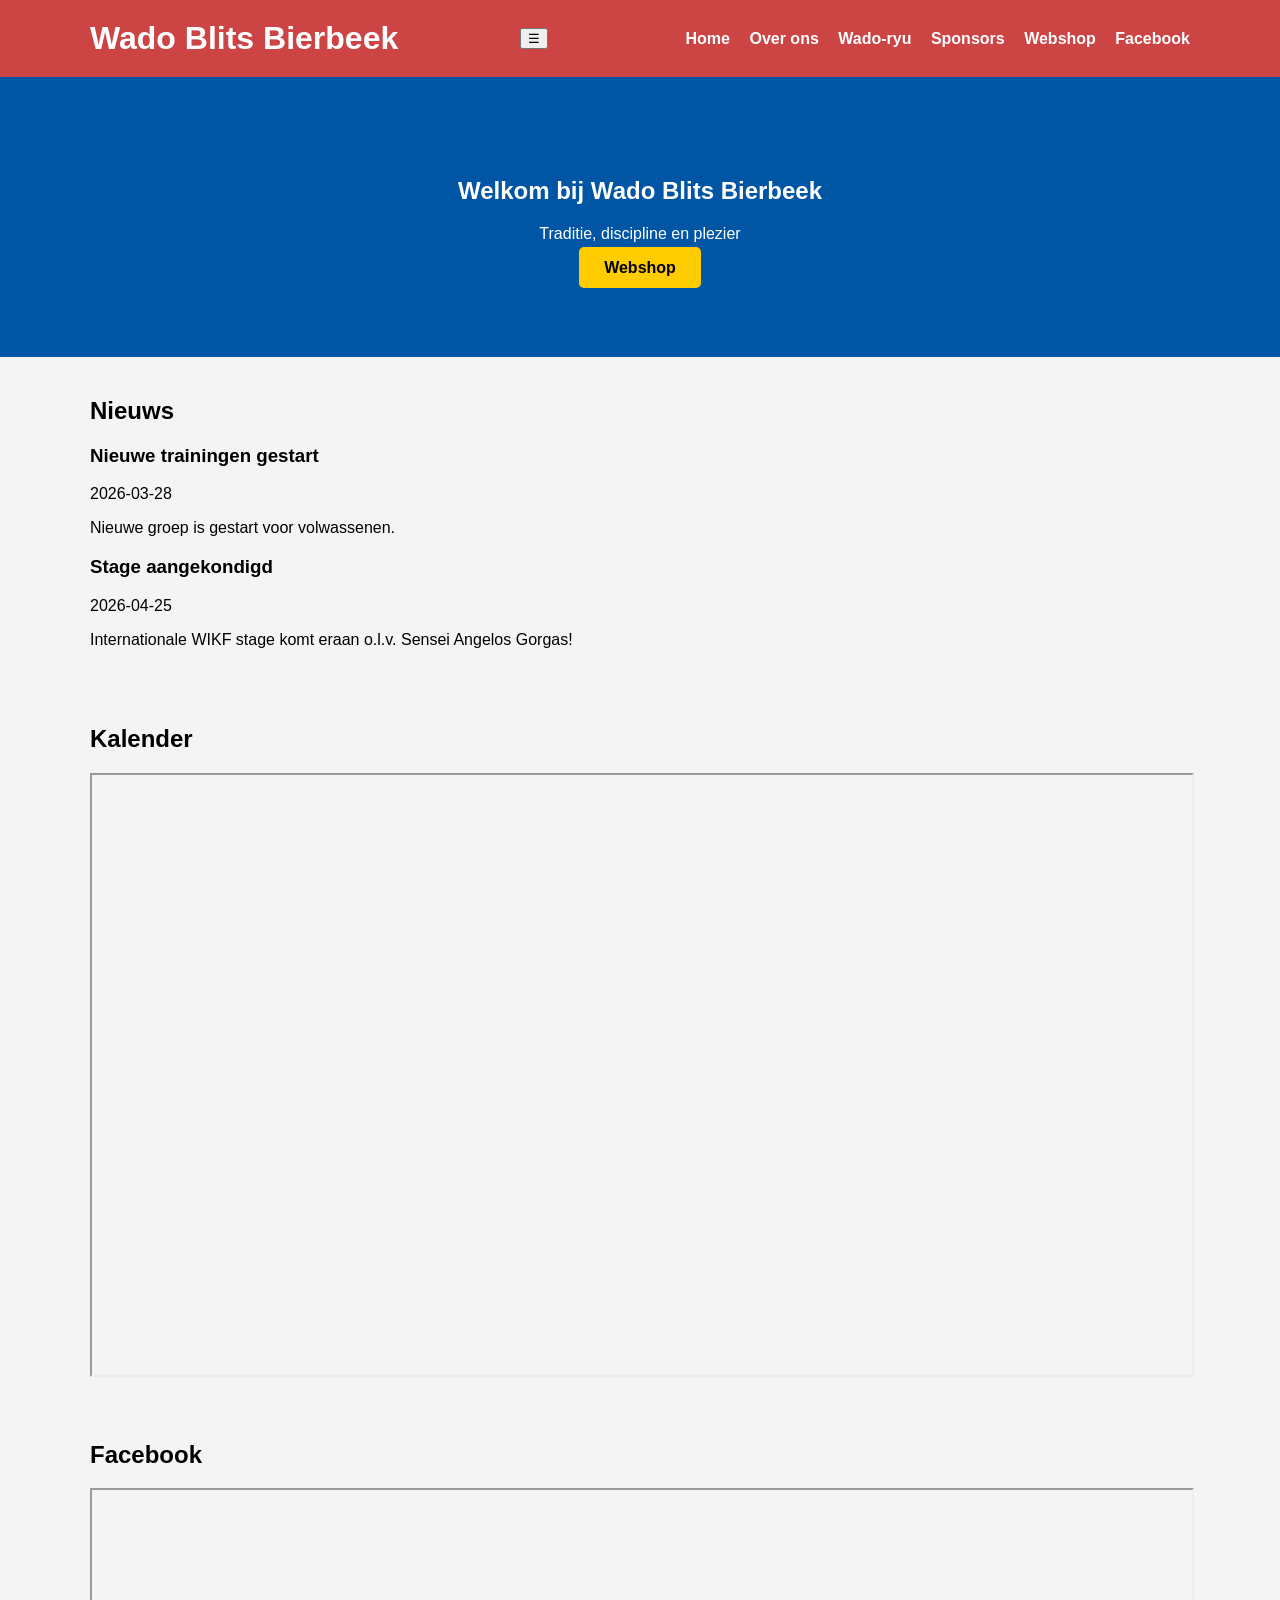
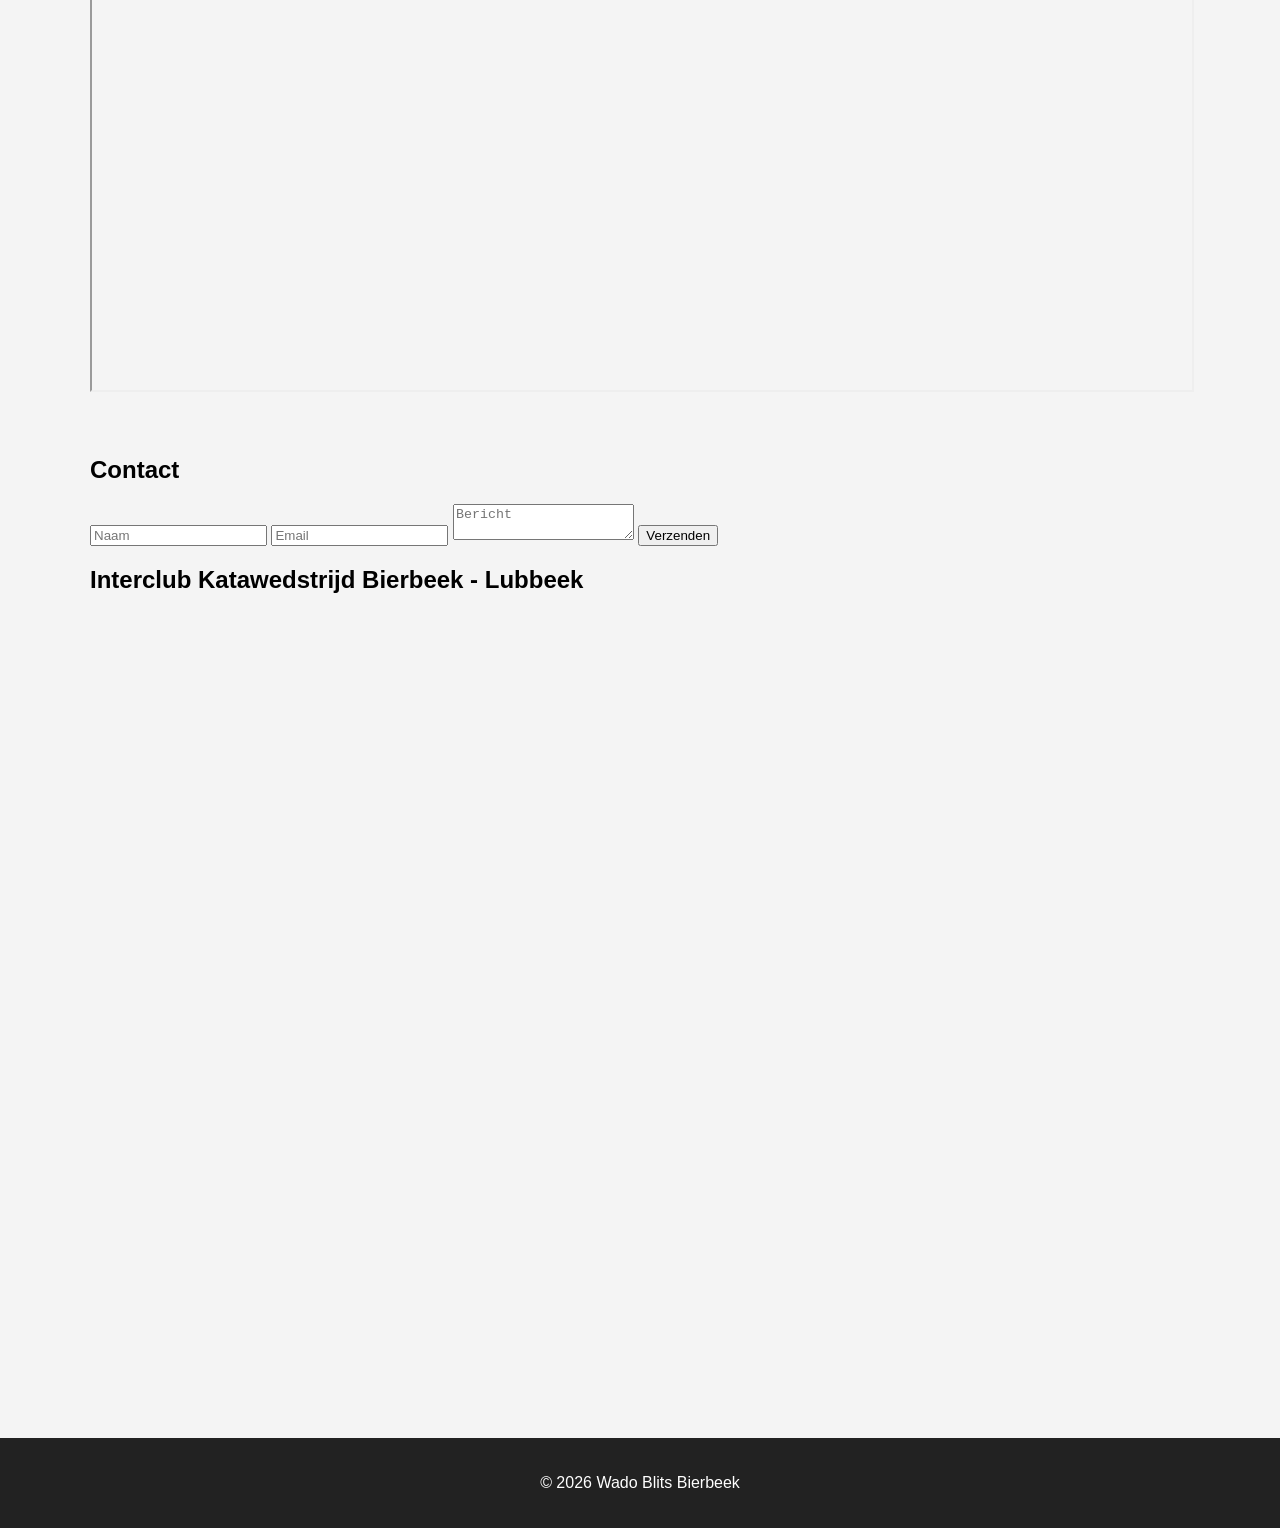
<file: index.html>
<!DOCTYPE html>
<html lang="nl">
<head>
<meta charset="UTF-8">
<meta name="viewport" content="width=device-width, initial-scale=1.0">
<title>Home - Wado Blits Bierbeek</title>
<link rel="stylesheet" href="css/styles.css">
</head>
<body>

<header>
  <div class="container nav">
    <h1 class="logo">Wado Blits Bierbeek</h1>
    <button id="menu-toggle">☰</button>
    <nav id="menu">
      <a href="index.html">Home</a>
      <a href="about.html">Over ons</a>
      <a href="wado-ryu.html">Wado-ryu</a>
      <a href="sponsors.html">Sponsors</a>
      <a href="https://www.cybertex.store/wadoblits/" target="_blank">Webshop</a>
      <a href="https://www.facebook.com/wadoblitsbierbeek" target="_blank">Facebook</a>
    </nav>
  </div>
</header>


<section class="hero">
<h2>Welkom bij Wado Blits Bierbeek</h2>
<p>Traditie, discipline en plezier</p>
<a href="https://www.cybertex.store/wadoblits/" target="_blank" class="btn">Webshop</a>
</section>

<section class="container">
<h2>Nieuws</h2>
<div id="news-container"></div>
</section>

<section class="container">
<h2>Kalender</h2>
<iframe src="https://outlook.office.com/calendar/embed" width="100%" height="600"></iframe>
</section>

<section class="container">
<h2>Facebook</h2>
<iframe src="https://www.facebook.com/plugins/page.php?href=https://www.facebook.com/wadoblitsbierbeek" width="100%" height="500"></iframe>
</section>

<section class="container">
<h2>Contact</h2>
<form action="https://formspree.io/f/xqapwqzg" method="POST">
<input type="text" name="name" placeholder="Naam" required>
<input type="email" name="email" placeholder="Email" required>
<textarea name="message" placeholder="Bericht"></textarea>
<button type="submit">Verzenden</button>
<h2>Interclub Katawedstrijd Bierbeek - Lubbeek</h2>
</form>
    <iframe 
    src="https://forms.office.com/Pages/ResponsePage.aspx?id=DQSIkWdsW0yxEjajBLZtrQAAAAAAAAAAAAMAADu1mYtUQUc1UDFEVThWSkVUVklUS01MRzJYVkU1SC4u"
    width="100%" 
    height="800" 
    frameborder="0">
  </iframe>
</section>


<footer>
  <p>&copy; 2026 Wado Blits Bierbeek</p>
</footer>
<script src="js/script.js"></script>

</body>
</html>
</file>
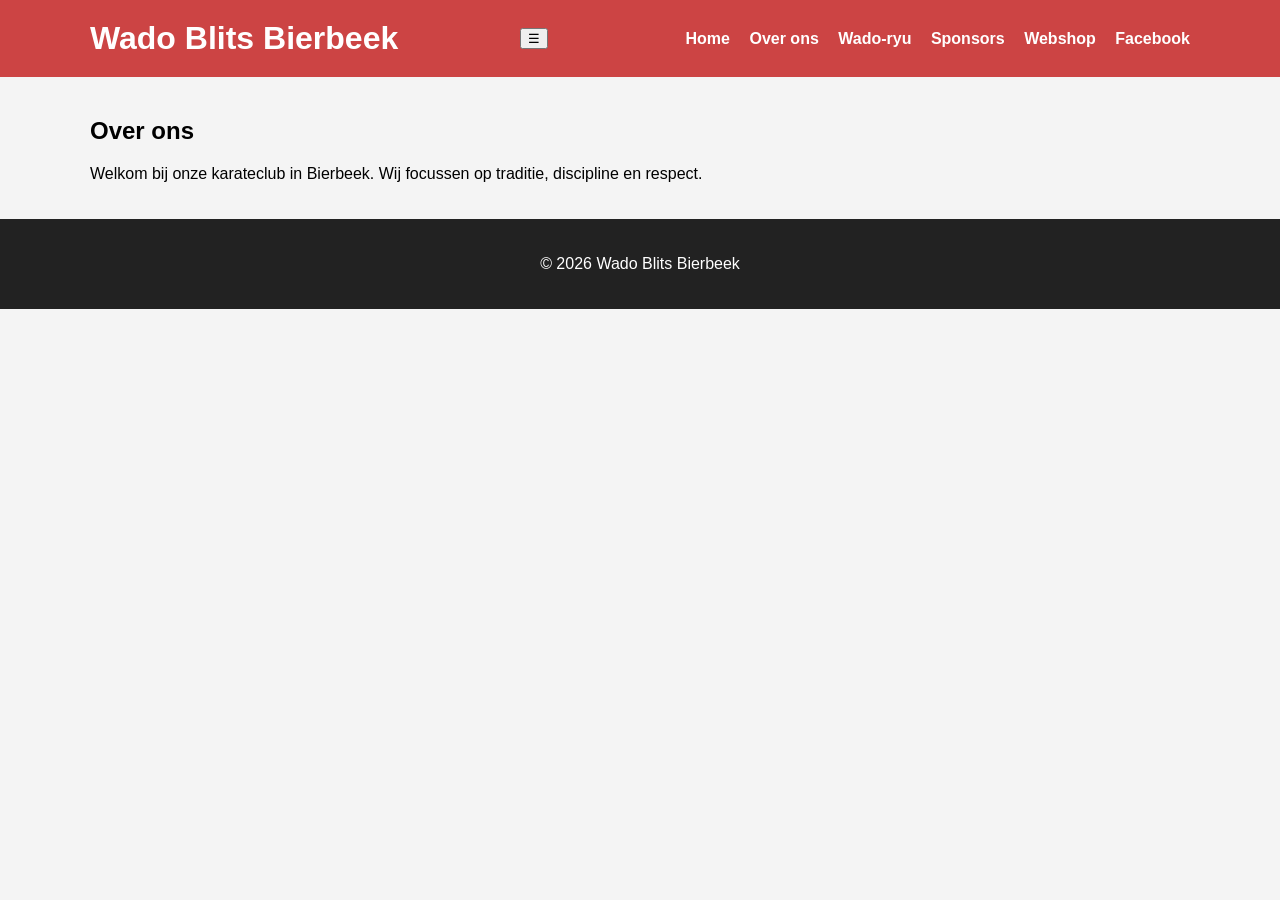
<file: about.html>
<!DOCTYPE html>
<html lang="nl">
<head>
<meta charset="UTF-8">
<meta name="viewport" content="width=device-width, initial-scale=1.0">
<title>Over ons</title>
<link rel="stylesheet" href="css/styles.css">
</head>
<body>

<header>
  <div class="container nav">
    <h1 class="logo">Wado Blits Bierbeek</h1>
    <button id="menu-toggle">☰</button>
    <nav id="menu">
      <a href="index.html">Home</a>
      <a href="about.html">Over ons</a>
      <a href="wado-ryu.html">Wado-ryu</a>
      <a href="sponsors.html">Sponsors</a>
      <a href="https://www.cybertex.store/wadoblits/" target="_blank">Webshop</a>
      <a href="https://www.facebook.com/wadoblitsbierbeek" target="_blank">Facebook</a>
    </nav>
  </div>
</header>

<section class="container">
<h2>Over ons</h2>
<p>Welkom bij onze karateclub in Bierbeek. Wij focussen op traditie, discipline en respect.</p>
</section>

<footer>
  <p>&copy; 2026 Wado Blits Bierbeek</p>
</footer>
<script src="js/script.js"></script>

</body>
</html>
</file>
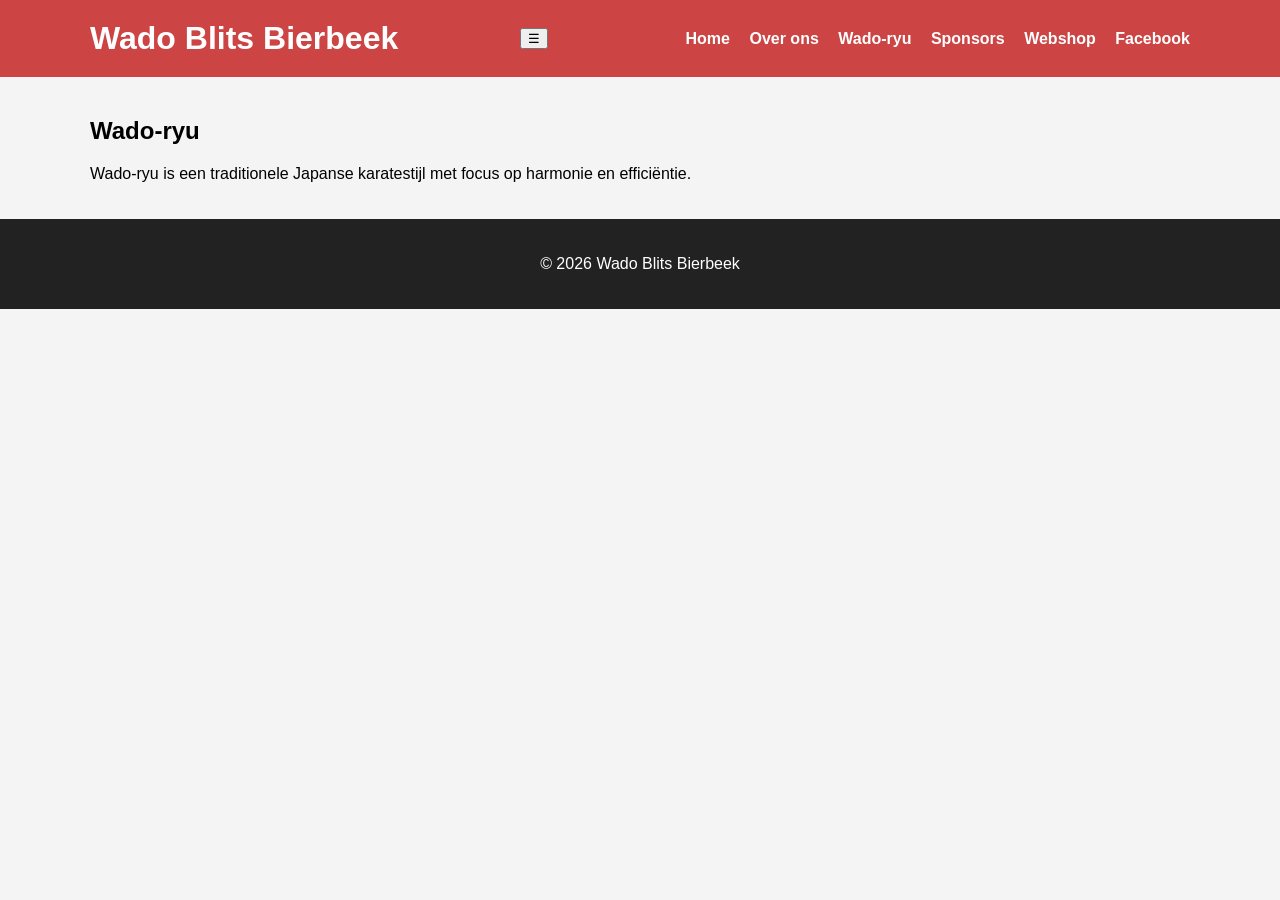
<file: wado-ryu.html>
<!DOCTYPE html>
<html lang="nl">
<head>
<meta charset="UTF-8">
<meta name="viewport" content="width=device-width, initial-scale=1.0">
<title>Wado-ryu</title>
<link rel="stylesheet" href="css/styles.css">
</head>
<body>

<header>
  <div class="container nav">
    <h1 class="logo">Wado Blits Bierbeek</h1>
    <button id="menu-toggle">☰</button>
    <nav id="menu">
      <a href="index.html">Home</a>
      <a href="about.html">Over ons</a>
      <a href="wado-ryu.html">Wado-ryu</a>
      <a href="sponsors.html">Sponsors</a>
      <a href="https://www.cybertex.store/wadoblits/" target="_blank">Webshop</a>
      <a href="https://www.facebook.com/wadoblitsbierbeek" target="_blank">Facebook</a>
    </nav>
  </div>
</header>

<section class="container">
<h2>Wado-ryu</h2>
<p>Wado-ryu is een traditionele Japanse karatestijl met focus op harmonie en efficiëntie.</p>
</section>

<footer>
  <p>&copy; 2026 Wado Blits Bierbeek</p>
</footer>
<script src="js/script.js"></script>

</body>
</html>
</file>
<file: css/styles.css>
body{margin:0;font-family:Arial;background:#f4f4f4}
.container{padding:20px;max-width:1100px;margin:auto}
header{background:#cc4444;color:white}
.logo{margin:0}
.nav{display:flex;justify-content:space-between;align-items:center}
nav a{color:white;margin-left:15px;text-decoration:none;font-weight:bold}
.hero{background:#0055a5;color:white;text-align:center;padding:80px 20px}
.btn{background:#ffcc00;color:black;padding:12px 25px;text-decoration:none;border-radius:5px;font-weight:bold}
.sponsor-grid{display:grid;grid-template-columns:repeat(auto-fit,minmax(120px,1fr));gap:20px}
footer{background:#222;color:white;text-align:center;padding:20px}
@media(max-width:768px){nav{display:none;flex-direction:column}nav.active{display:flex}#menu-toggle{display:block}}
</file>
